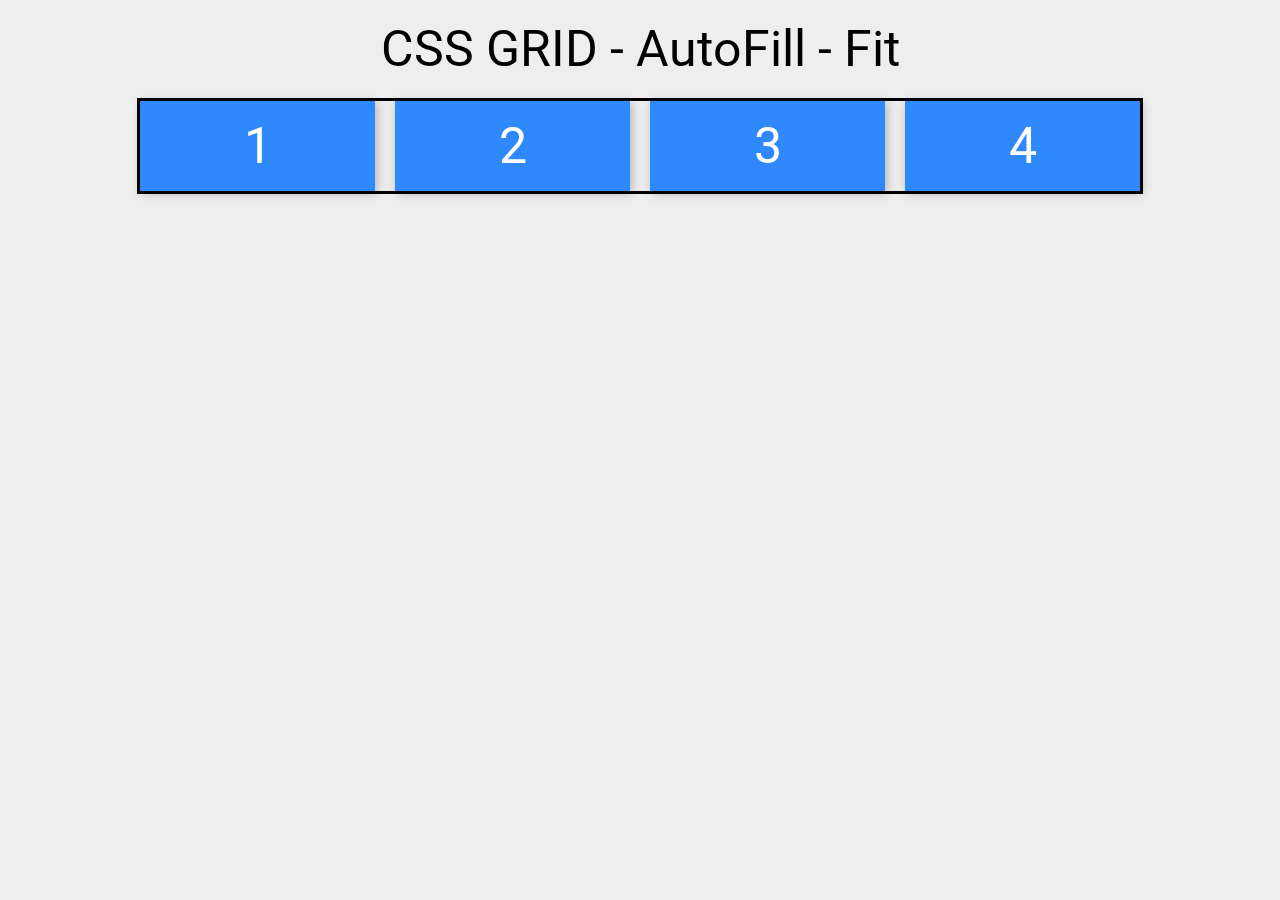
<file: index.html>
<!DOCTYPE html>
<html lang="en">
<head>
    <meta charset="UTF-8">
    <meta http-equiv="X-UA-Compatible" content="IE=edge">
    <meta name="viewport" content="width=device-width, initial-scale=1.0">
    <link rel="preconnect" href="https://fonts.googleapis.com">
    <link rel="preconnect" href="https://fonts.gstatic.com" crossorigin>
    <link href="https://fonts.googleapis.com/css2?family=Roboto:wght@300;400;700&display=swap" rel="stylesheet">
    <link rel="stylesheet" href="./src/css/styles.css">
    <!-- <link rel="stylesheet" href="./src/css/grid.css"> -->
    <!-- <link rel="stylesheet" href="./src/css/minmax.css"> -->
    <!-- <link rel="stylesheet" href="./src/css/repeat.css"> -->
    <!-- <link rel="stylesheet" href="./src/css/posicionamiento.css"> -->
    <!-- <link rel="stylesheet" href="./src/css/areas.css"> -->
    <!-- <link rel="stylesheet" href="./src/css/alineacion.css"> -->
    <!-- <link rel="stylesheet" href="./src/css/alineacionTracks.css"> -->
    <!-- <link rel="stylesheet" href="./src/css/gridImplicita.css"> -->
    <link rel="stylesheet" href="./src/css/autoFillFit.css">
    <title>CSS Grid</title>
</head>
<body>
    <div class="header">
        <!-- <p>CSS GRID</p> -->
        <!-- <p>CSS GRID - Alineación elementos</p> -->
        <!-- <p>CSS GRID - Alineación tracks</p> -->
        <!-- <p>CSS GRID - Implicita</p> -->
        <p>CSS GRID - AutoFill - Fit</p>
    </div>
    <div class="container">
        <!-- <div class="item">1</div> -->

        <div>1</div>
        <div>2</div>
        <div>3</div>
        <div>4</div>

        <!-- <div>1</div>
        <div class="span2">2</div>
        <div>3</div>
        <div class="span3">4</div>
        <div class="span2">5</div>
        <div class="span3">6</div>
        <div>7</div>
        <div>8</div>
        <div>9</div>
        <div>10</div>
        <div>11</div>
        <div>12</div>
        <div>13</div>
        <div class="span2">14</div>
        <div>15</div> -->

        <!-- Areas exercise -->
        <!-- <div class="header">1</div>
        <div class="sidebar-1">2</div>
        <div class="contenido">3</div>
        <div class="widgets">4</div>
        <div class="sidebar-2">5</div>
        <div class="footer">6</div> -->
    </div>
</body>
</html>
</file>
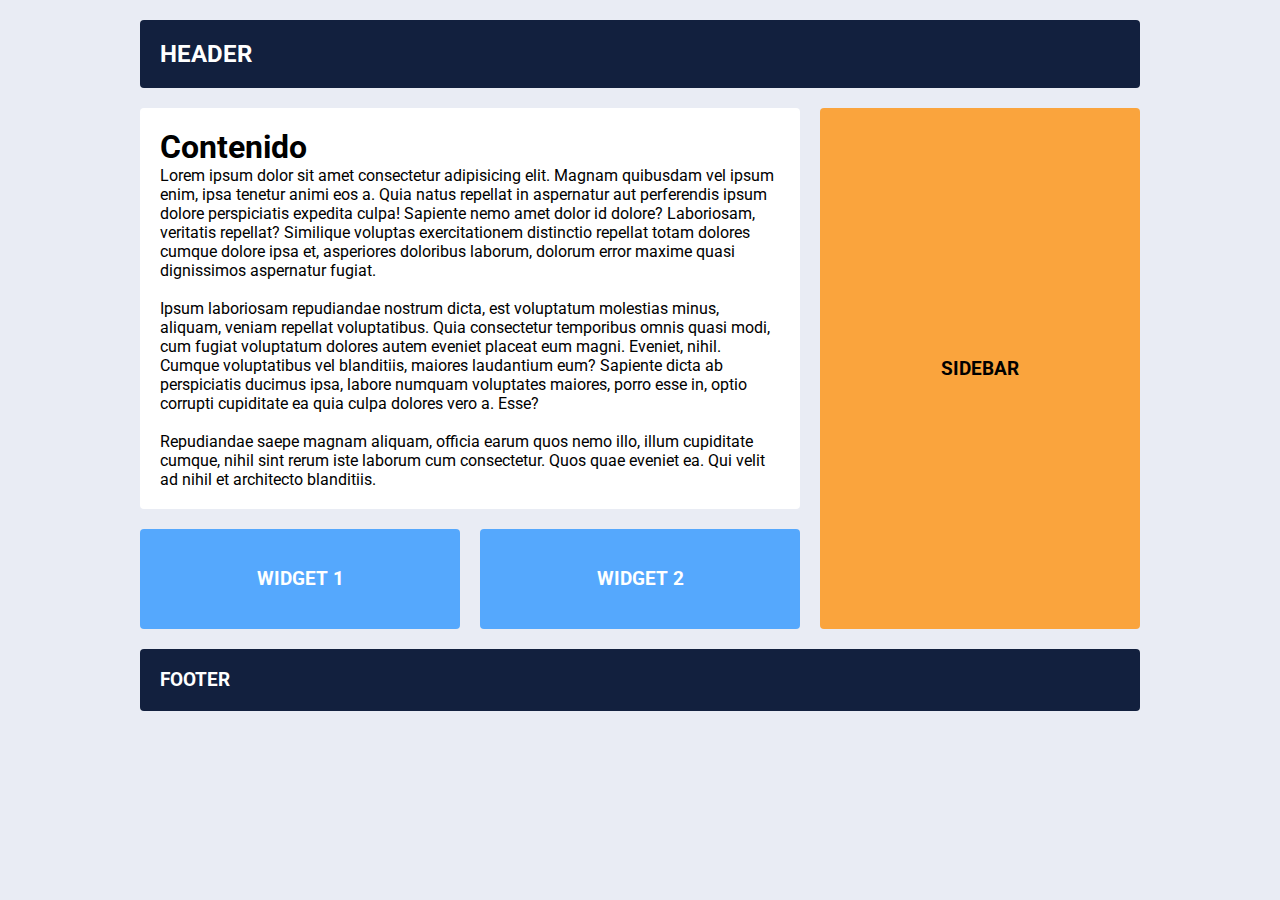
<file: project-2/index.html>
<!DOCTYPE html>
<html lang="en">
<head>
    <meta charset="UTF-8">
    <meta http-equiv="X-UA-Compatible" content="IE=edge">
    <meta name="viewport" content="width=device-width, initial-scale=1.0">
    <link rel="preconnect" href="https://fonts.googleapis.com">
    <link rel="preconnect" href="https://fonts.gstatic.com" crossorigin>
    <link href="https://fonts.googleapis.com/css2?family=Roboto:wght@300;400;700&display=swap" rel="stylesheet">
    <link rel="stylesheet" href="./src/css/styles.css">
    <title>Grid Layout Final Practice</title>
</head>
<body>
    <div class="contenedor">
        <header class="header">
            <h2>HEADER</h2>
        </header>
        <main class="contenido">
            <h1>Contenido</h1>
            <p>
                Lorem ipsum dolor sit amet consectetur adipisicing elit. Magnam quibusdam vel ipsum enim, ipsa tenetur animi eos a. Quia natus repellat in aspernatur aut perferendis ipsum dolore perspiciatis expedita culpa!
                Sapiente nemo amet dolor id dolore? Laboriosam, veritatis repellat? Similique voluptas exercitationem distinctio repellat totam dolores cumque dolore ipsa et, asperiores doloribus laborum, dolorum error maxime quasi dignissimos aspernatur fugiat.
                <br /><br />
                Ipsum laboriosam repudiandae nostrum dicta, est voluptatum molestias minus, aliquam, veniam repellat voluptatibus. Quia consectetur temporibus omnis quasi modi, cum fugiat voluptatum dolores autem eveniet placeat eum magni. Eveniet, nihil.
                Cumque voluptatibus vel blanditiis, maiores laudantium eum? Sapiente dicta ab perspiciatis ducimus ipsa, labore numquam voluptates maiores, porro esse in, optio corrupti cupiditate ea quia culpa dolores vero a. Esse?
                <br /><br />
                Repudiandae saepe magnam aliquam, officia earum quos nemo illo, illum cupiditate cumque, nihil sint rerum iste laborum cum consectetur. Quos quae eveniet ea. Qui velit ad nihil et architecto blanditiis.
            </p>
        </main>
        <aside class="sidebar">
            <h3>SIDEBAR</h3>
        </aside>
        <div class="widget-1">
            <h3>WIDGET 1</h3>
        </div>
        <div class="widget-2">
            <h3>WIDGET 2</h3>
        </div>
        <footer class="footer">
            <h3>FOOTER</h3>
        </footer>
    </div>
</body>
</html>
</file>
<file: src/css/styles.css>
* ,
*::before ,
*::after {
    margin: 0px;
    padding: 0px;
    list-style-type: none;
}

body {
    background-color: #eeeeee;
    color: #000;
    font-family: 'Roboto', sans-serif;
}

.header p {
    font-size: 50px;
    text-align: center;
    padding: 20px 0;
}

.container {
    width: 90%;
    max-width: 1000px;
    border: 3px solid #000;
    margin: auto;
    font-size: 50px;
    line-height: 50px;
    text-align: center;
}

.container > div {
    display: block;
    padding: 20px;
    color: #fff;
    background: #2f89fc;
    box-shadow: 2px 2px 10px rgba(0, 0, 0, .25);
}
</file>
<file: src/css/grid.css>
.container {
    display: grid; /*Determina que tipo de formato abarcará*/
    /* Las 1fr determinan automaticamente el tamaño de la columna dependiendo del tamaño que fijes las demás */
    grid-template-columns: 1fr 2fr 1fr; /*Define el tamaño y numero de columnas a contener*/
    grid-template-rows: 150px 300px; /*Define el tamaño y numero de filas a contener*/
    grid-gap: 20px; /*Espaciado entre elementos*/
}
</file>
<file: src/css/minmax.css>
.container {
    display: grid;
    grid-gap: 20px;
    /* minmax - columns: Determina el minimo del ancho de cada caja del grid */
    grid-template-columns: minmax(300px, 1fr) 1fr;
    /* minmax(min-altura, auto) l rows: Determina la medida minima y en el max el auto del contenido de cada caja*/
    grid-template-rows: minmax(100px, auto) 400px;
}
</file>
<file: src/css/repeat.css>
.container {
    display: grid;
    grid-gap: 20px;
    /* repeat(numColumns - tamaño): Funcion para repetir los tamaños y num columns a mostrar */
    grid-template-columns: 200px repeat(4, 1fr);
    grid-template-rows: repeat(3, 1fr);
}
</file>
<file: src/css/posicionamiento.css>
.container {
    display: grid;
    grid-gap: 20px;
    grid-template-columns: repeat(4, 1fr);
    grid-template-rows: repeat(4, 1fr);
}

.container .item {
    background: #ff8000;
    /*grid-column-start: 1;
    grid-column-end: 3;
    grid-row-start: 1;
    grid-row-end: 3;*/

    /* El -1 abarca todo el valor */
    /* grid-row-end: -1; */

    /* Valores separados por columnas y filas */
    /* grid-column: 1 / 4;
    grid-row: 2/ 4; */

    /* Parametros: grid-row-start, grid-column-start, grid-row-end, grid-column-end */
    /* grid-area: 2/ 1/ 4/ 3; */

    /* span */
    grid-column: span 3;
    grid-row: 2/ span 2;
}
</file>
<file: src/css/areas.css>
.container {
    display: grid;
    grid-gap: 20px;
    grid-template-columns: 1fr 1fr 1fr;
    grid-template-rows: repeat(4, 1fr);
    grid-template-areas: "header    header      header"
                        "sidebar-1  contenido   sidebar-2"
                        "sidebar-1  widgets     sidebar-2"
                        "footer     footer      footer";
}

.container .header {
    background: #ff8000;
    grid-column-start: header;
    grid-column-end: header;
}

.container .sidebar-1 {
    background: #393c46;
    grid-area: sidebar-1;
}

.container .contenido {
    background: #fff;
    color: #000;
    grid-area: contenido;
}

.container .widgets {
    background: #ff8000;
    grid-area: widgets;
}

.container .sidebar-2 {
    background: #393c46;
    grid-area: sidebar-2;
}

.container .footer {
    background: #222831;
    grid-area: footer;
}
</file>
<file: src/css/alineacion.css>
.container {
    display: grid;
    grid-gap: 20px;
    grid-template-columns: repeat(3,  1fr);
    grid-template-rows: repeat(3,  200px);

    /* Alinea horizontalmente */
    /* justify-items: stretch; Todo el espacio */
    justify-items: center;
    /* Alinea verticalmente */
    align-items: center;
}

.container .item {
    background: #ff8000;
    justify-self: stretch;
    align-self: stretch;
}
</file>
<file: src/css/alineacionTracks.css>
.container {
    display: grid;
    grid-gap: 20px;
    height: 700px;

    grid-template-columns: repeat(3, 150px);
    grid-template-rows: repeat(3, 150px);

    justify-content: space-between;
    align-content: space-between;
}
</file>
<file: src/css/gridImplicita.css>
.container {
    display: grid;
    grid-gap: 20px;
    grid-template-columns: 200px 1fr 200px;
    grid-template-rows: 200px 100px 200px;

    /* Controlar el tamaño de las celdas que se agregan de forma automática */
    grid-auto-columns: 100px;
    grid-auto-rows: 100px;

    /* Cambiar el flujo de orientación de las celdas */
    /* row dense rellenar espacios */
    grid-auto-flow: row dense;
}

.container .span2 {
    grid-column: span 2;
    background: #ff8000;
}

.container .span3 {
    grid-column: span 3;
    background: #575757;
}
</file>
<file: src/css/autoFillFit.css>
/* 
GRID - AutoFill - Fit
Serán bastante útiles al adaptarlos a dispositivos móviles
*/

.container {
    display: grid;
    grid-gap: 20px;

    /* Auto-fill: Rellena la fila con todas las columnas que pueda poner dentro */
    /* Auto-fit: Rellena la fila con todas las columnas que pueda poner dentro y además si son más pequeñas las ajusta al tamaño de la pantalla */
    grid-template-columns: repeat(auto-fit, minmax(100px, 1fr));
}
</file>
<file: project-2/src/css/styles.css>
*,
*::before,
*::after {
    margin: 0;
    padding: 0;
    box-sizing: border-box;
}

body {
    background-color: #e9ecf4;
    color: #000;
    font-family: 'Roboto', sans-serif;
}

.contenedor {
    width: 90%;
    max-width: 1000px;
    margin: 20px auto;
    display: grid;
    grid-gap: 20px;
    grid-template-columns: repeat(3, 1fr);
    grid-template-rows: repeat(4, auto);

    grid-template-areas: "header    header      header"
                        "contenido  contenido   sidebar"
                        "widget-1   widget-2    sidebar"
                        "footer     footer      footer";
}

.contenedor > div,
.contenedor > .header,
.contenedor > .contenido,
.contenedor > .sidebar,
.contenedor > .footer {
    background: #fff;
    padding: 20px;
    border-radius: 4px;
}

.contenedor .header {
    background: #12203e;
    color: #fff;
    grid-area: header;
}

.contenedor .contenido {
    grid-area: contenido;
}

.contenedor .sidebar {
    background: #faa43d;
    grid-column: 3/ -1;
    /* flexBox */
    display: flex;
    align-items: center;
    justify-content: center;
    min-height: 100px;
    grid-area: sidebar;
}

.contenedor .widget-1,
.contenedor .widget-2 {
    background: #55a8fd;
    color: #fff;
    height: 100px;
    display: flex;
    justify-content: center;
    align-items: center;
}

.contenedor .widget-1 {
    grid-area: widget-1;
}

.contenedor .widget-2 {
    grid-area: widget-2;
}

.contenedor .footer {
    background: #12203e;
    color: #fff;
    grid-area: footer;
}

@media screen and (max-width: 768px) {
    .contenedor {
        grid-template-areas: "header    header      header"
                            "contenido  contenido   contenido"
                            "sidebar    sidebar     sidebar"
                            "widget-1   widget-1    widget-2"
                            "footer     footer      footer";
    }
}
</file>
